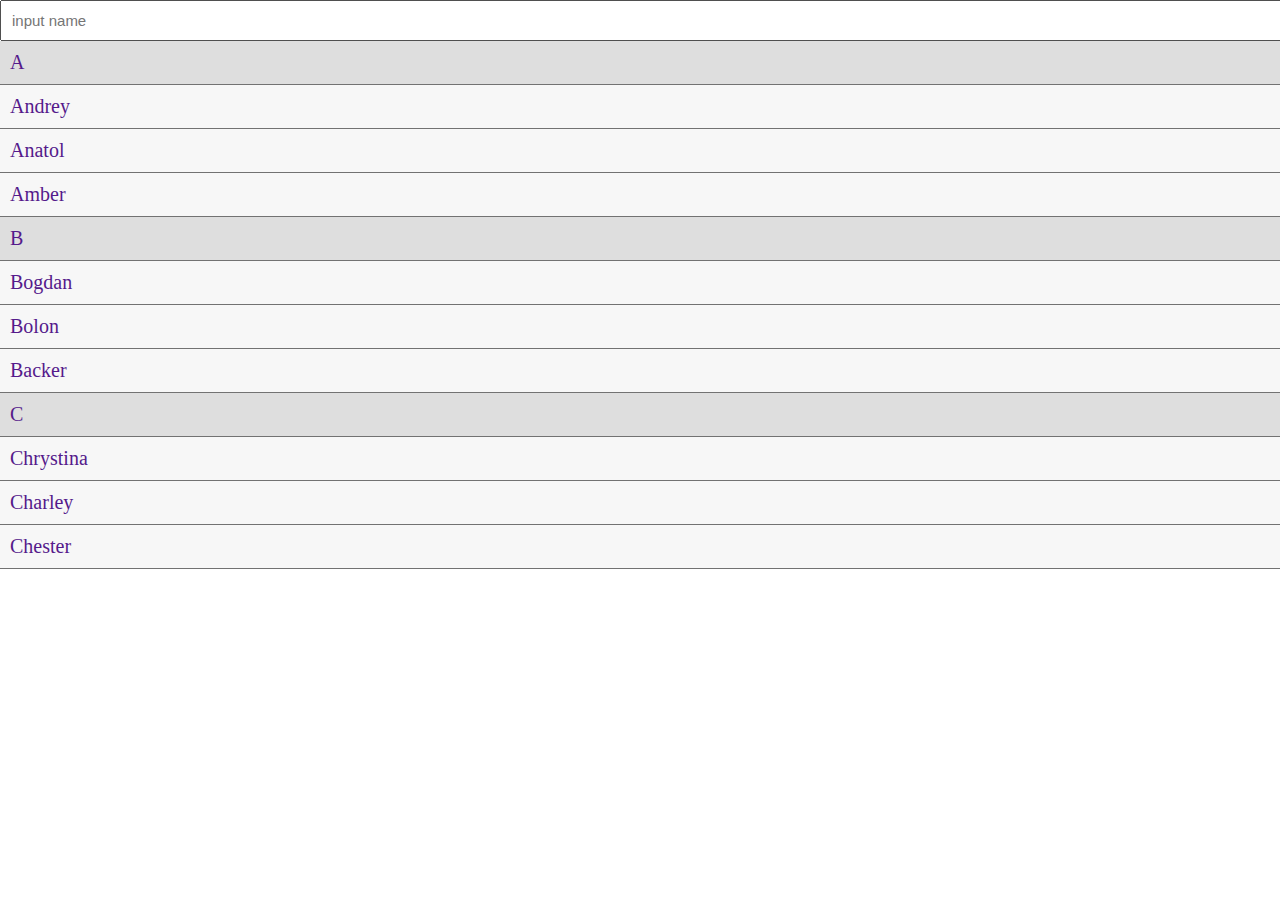
<file: filters/index.html>
<!DOCTYPE html>
<html>
<head>
   <meta charset="utf-8">
   <link rel="stylesheet" href="style.css">
</head>
<body>
   <input type="text" id="myInp" placeholder="input name" onkeyup="myFunction()">
   <div class="container">
      <ul id="myUl">
         <li class="header"><a href="">A</a></li>
            <li><a href="">Andrey</a></li>
            <li><a href="">Anatol</a></li>
            <li><a href="">Amber</a></li>
          <li class="header"><a href="">B</a></li>
            <li><a href="">Bogdan</a></li>
            <li><a href="">Bolon</a></li>
            <li><a href="">Backer</a></li>
          <li class="header"><a href="">C</a></li>
            <li><a href="">Chrystina</a></li>
            <li><a href="">Charley</a></li>
            <li><a href="">Chester</a></li>
      </ul>
   </div>
   <script src="script.js"></script>
</body>
</html>
</file>
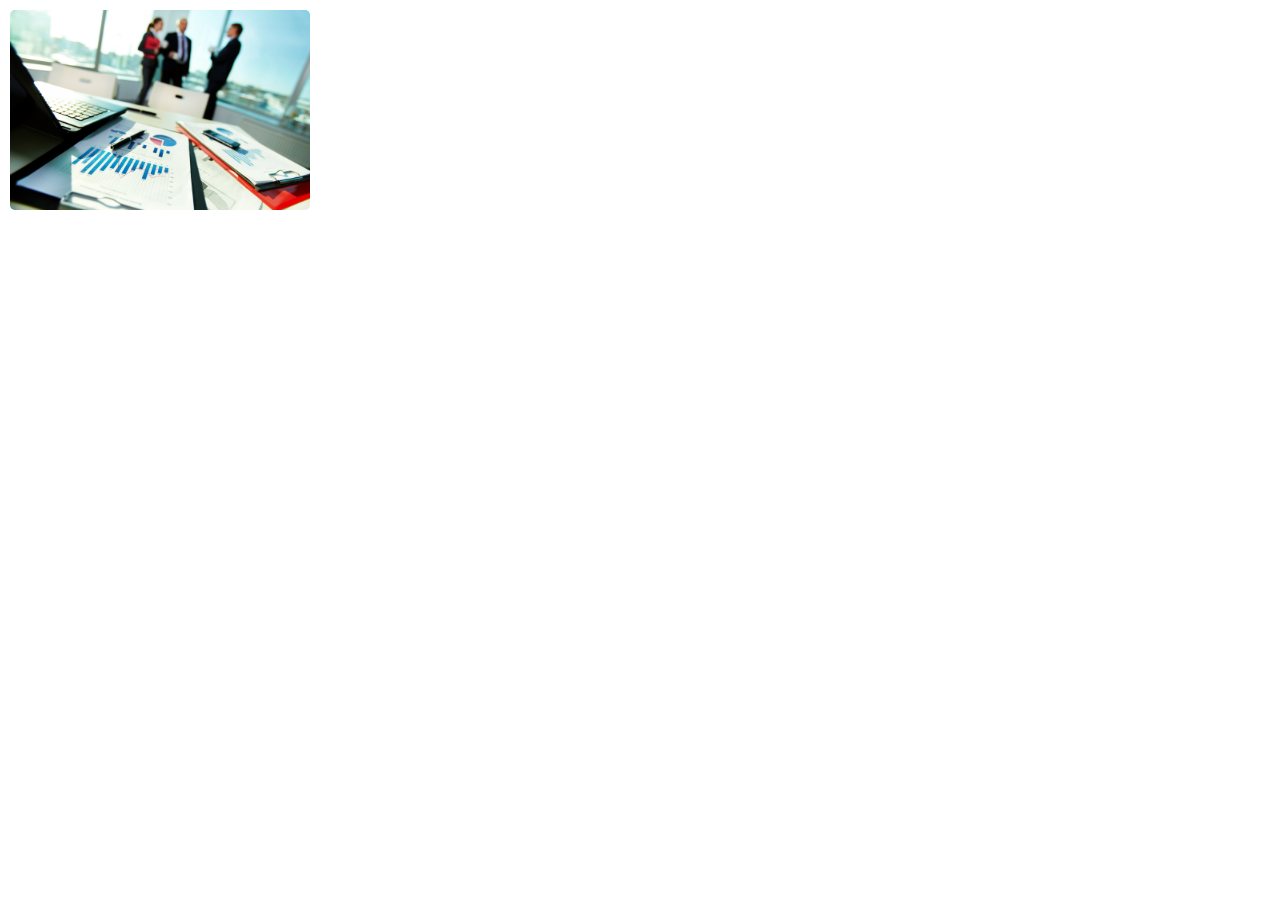
<file: modal img/index.html>
<!DOCTYPE html>
<html>
<head>
   <meta charset="utf-8">
   <link rel="stylesheet" href="style.css">
</head>
<body>
   
   <img src="img/business-admin2-1.jpg" width="300" height="200" id="MyImg">
   <div id="modal">
      <span class="close" >&times;</span>
      <img class="modal_content" id="img1" src="img/Company_picture-1024x626.jpg">
      <div id="caption">ssdsds</div>
   </div>
   <script src="script.js"></script>
</body>
</html>
</file>
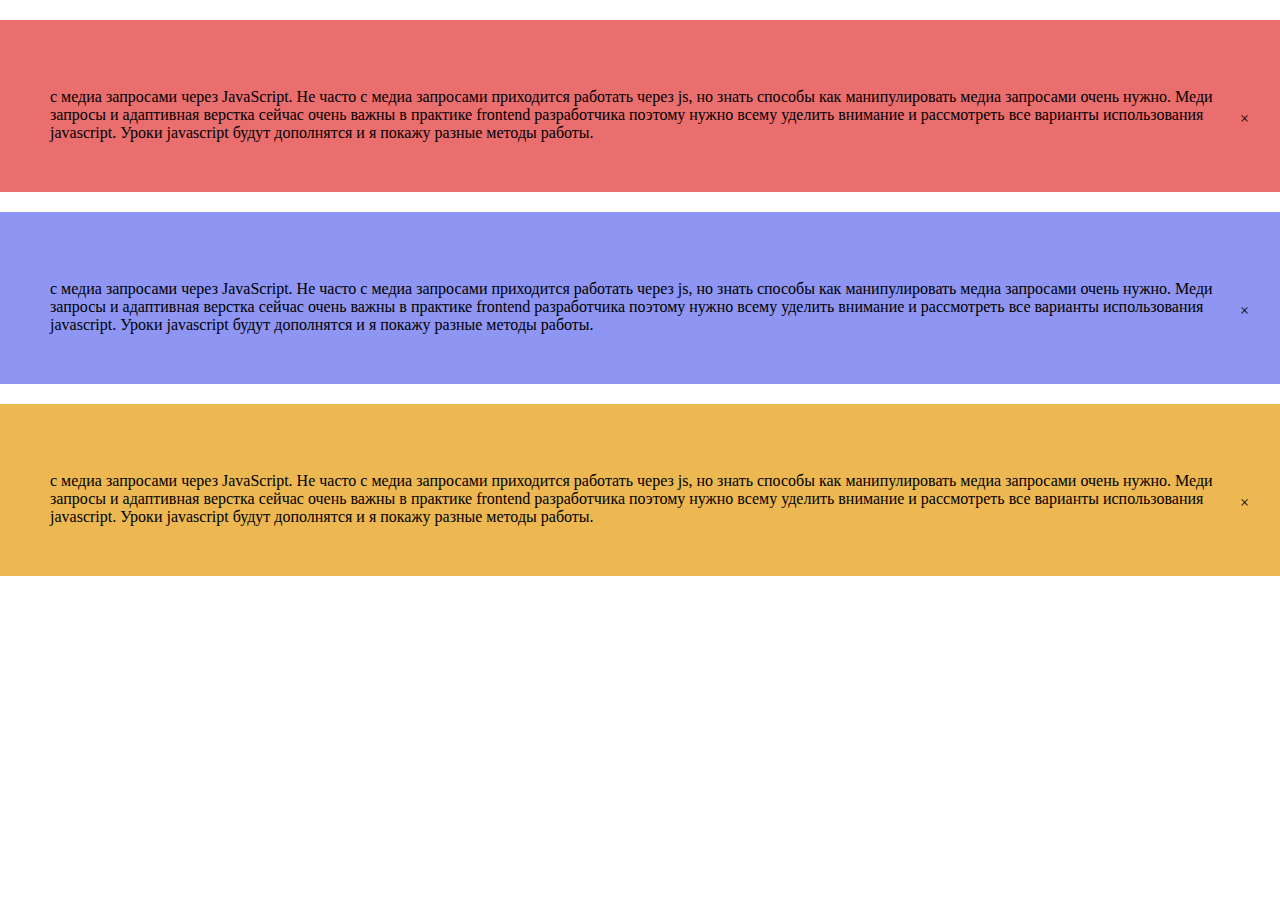
<file: practic — копия/index.html>
<!DOCTYPE html>
<html>
<head>
   <meta charset="utf-8">
   <link rel="stylesheet" href="style.css">
</head>
<body>
   <div class="alert red">
      <span class="close">&times;</span>
      <p>с медиа запросами через JavaScript. Не часто с медиа запросами приходится работать через js, но знать способы как манипулировать медиа запросами очень нужно. Меди запросы и адаптивная верстка сейчас очень важны в практике frontend разработчика поэтому нужно всему уделить внимание и рассмотреть все варианты использования javascript. Уроки javascript  будут дополнятся и я покажу разные методы работы. </p>
   </div>
    <div class="alert brown">
      <span class="close">&times;</span>
      <p>с медиа запросами через JavaScript. Не часто с медиа запросами приходится работать через js, но знать способы как манипулировать медиа запросами очень нужно. Меди запросы и адаптивная верстка сейчас очень важны в практике frontend разработчика поэтому нужно всему уделить внимание и рассмотреть все варианты использования javascript. Уроки javascript  будут дополнятся и я покажу разные методы работы. </p>
   </div>
    <div class="alert orange">
      <span class="close">&times;</span>
      <p>с медиа запросами через JavaScript. Не часто с медиа запросами приходится работать через js, но знать способы как манипулировать медиа запросами очень нужно. Меди запросы и адаптивная верстка сейчас очень важны в практике frontend разработчика поэтому нужно всему уделить внимание и рассмотреть все варианты использования javascript. Уроки javascript  будут дополнятся и я покажу разные методы работы. </p>
   </div>
   <script src="script.js"></script>
</body>
</html>
</file>
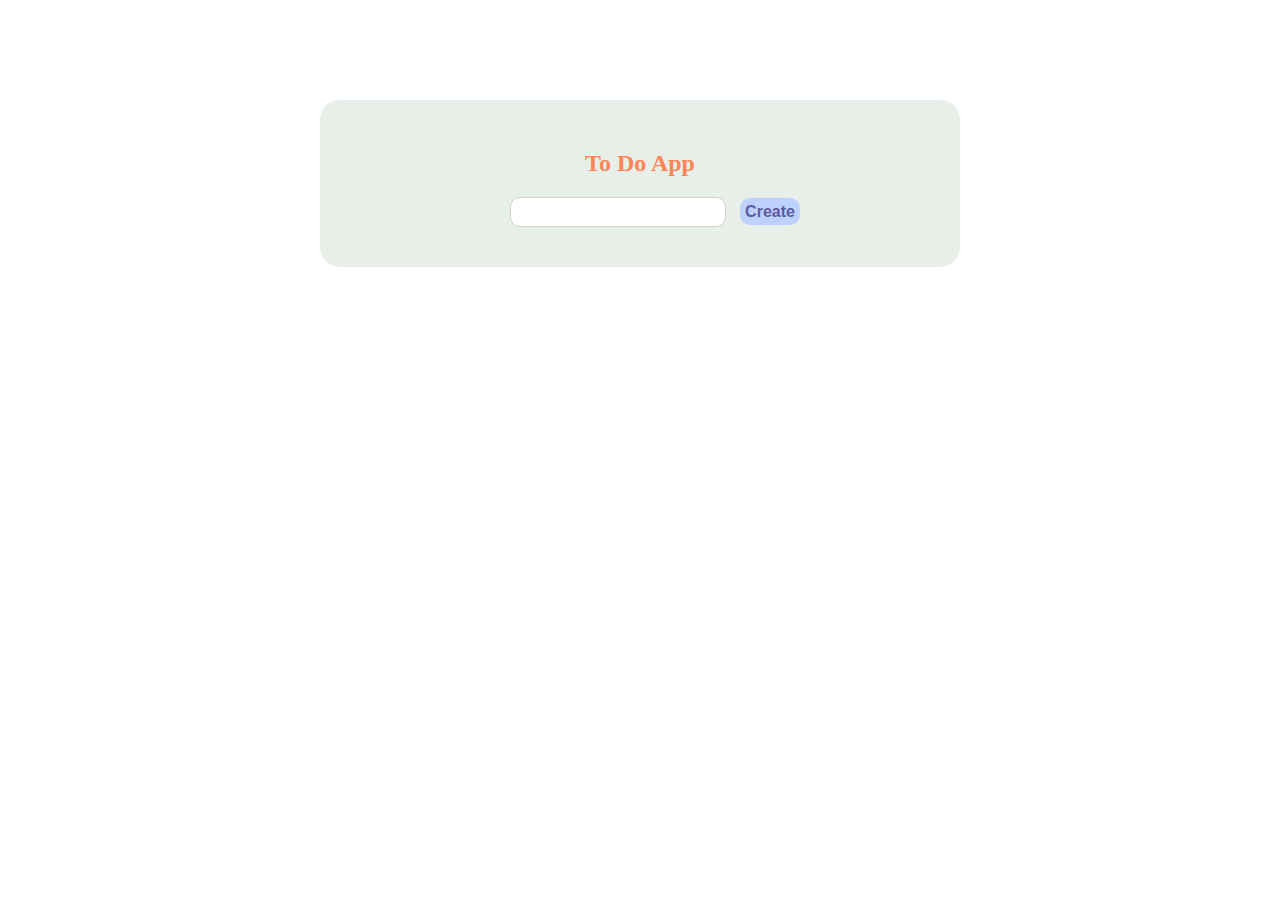
<file: to do app/index.html>
<!DOCTYPE html>
<html>
<head>
   <meta charset="utf-8">
   <link rel="stylesheet" href="style.css">
</head>
<body>
   <div class="main_block">
      <div id="head" class="header">
         <h2>To Do App</h2>
         <input type="text" id="text">
         <button id="button">Create</button>
      </div>
      <div class="uls_block">
         <ul id="myUl">
         </ul>
      </div>
   </div>
   <script src="script.js"></script>
</body>
</html>
</file>
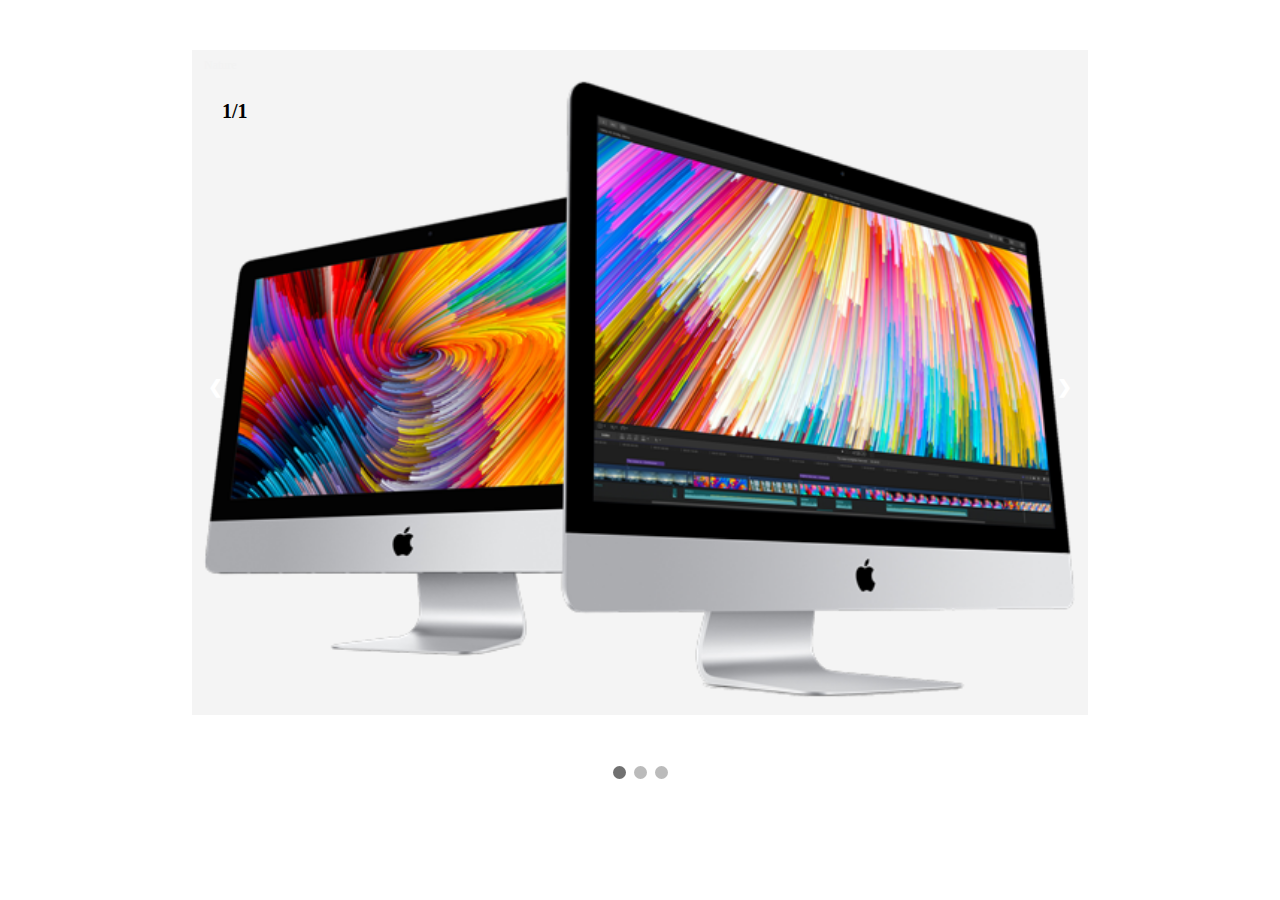
<file: слайдер/index.html>
<!DOCTYPE html>
<html>
<head>
   <meta charset="utf-8">
   <link rel="stylesheet" href="style.css">
</head>
<body>
   <div class="slides_container">
      <div class="mySlydes fade">
         <div class="numbertext">1/1</div>
         <img style="width: 100%" src="img/2017-imac-offset.png">
         <div class="text">Nature</div>
      </div>
      <div class="mySlydes fade">
         <div class="numbertext">1/2</div>
         <img style="width: 100%" src="img/business-admin2-1.jpg">
         <div class="text">qwwq</div>
      </div>
      <div class="mySlydes fade">
         <div class="numbertext">1/3</div>
         <img style="width: 100%" src="img/Company_picture-1024x626.jpg">
         <div class="text">Natwee2ure</div>
      </div>
      <div class="mySlydes fade">
         <div class="numbertext">1/3</div>
         <img style="width: 100%" src="img/google-building-441.jpg">
         <div class="text">Nature</div>
      </div>
      <a class="prev" onclick="plusSlider(-1)">&#10094;</a>
      <a class="next" onclick="plusSlider(1)">&#10095;</a>
   </div>
   <div style="text-align: center">
      <span class="dot" onclick="currentSlide(1)"></span>
      <span class="dot" onclick="currentSlide(2)"></span>
      <span class="dot" onclick="currentSlide(3)"></span>
   </div>
   <script src="script.js"></script>
</body>
</html>
</file>
<file: filters/style.css>
* {
   padding: 0;
   margin: 0;
}
li {
   list-style-type: none;
}
a {
   text-decoration: none;
}
#myInp {
   width: 100%;
   padding: 10px;
   color: black;
   font-size: 15px;
}
#myUl {
   width: 100%;
   font-size: 20px;
}
#myUl li {
   border-bottom: 1px solid #727272;
   padding: 10px;
   background: #f7f7f7;
}
#myUl .header {
   background: #dedede;
}
#myUl li:hover:not(.header) {
   cursor: pointer;  
}
</file>
<file: modal img/style.css>
* {
   padding: 0;
   margin: 0;
}
a {
   text-decoration: none;
}
#MyImg {
   border-radius: 5px;
   margin: 10px;
   z-index: 1;
   cursor: pointer;
   transition: .3s;
}
#MyImg:hover {
   opacity: 0.7;
}
#modal {
   display: none;
   overflow: auto;
   height: 100%;
   padding-top: 100px;
   right: 0;
   top: 0;
   position: fixed;
   width: 100%;
   background: rgba(0,0,0,0.6);
}
.modal_content {
   width: 80%;
   margin: auto;
   max-width: 700px;
   display: block;
}
.modal_content, #caption {
   animation-name: zoom;
   animation-duration: 0.6s;
}
@keyframes zoom {
   from{transform: scale(0)}
   to{transform: scale(1)}
}
#caption {
   font-size: 20px;
   text-align: center;
   position: relative;
   top: -50px;
}
.close {
   font-size: 40px;
   position: absolute;
   top:100px;
   right: 360px;
}
.close:hover {
   color: #beb7b7;
}
</file>
<file: practic — копия/style.css>
* {
   box-sizing: border-box;
   padding: 0;
   margin: 0;
}
a {
   text-decoration: none;
}
li {
   margin: 0;
   padding: 0;
   list-style: none;
}
ul {
   padding: 0;
   margin: 0;
}
.alert {
   opacity: 1;
   margin-top: 20px;
   width: 100%;
   padding: 50px;
   transition: opacity 0.6s;
}
.alert.red {
   background: #ea6e6e;
}
.alert.brown {
   background: #8e95f2;
}
.alert.orange {
   background: #edb852;
}
.close {
   padding: 10px;
   cursor: pointer;
   position: relative;
   top: 40px;
   left: 100%;
}
</file>
<file: to do app/style.css>
* {
   box-sizing: border-box;
   padding: 0;
   margin: 0;
}
a {
   text-decoration: none;
}
li {
   margin: 0;
   padding: 0;
   list-style: none;
}
ul {
   padding: 0;
   margin: 0;
}
.main_block {
   width: 50%;
   border: transparent solid grey;
   margin: 100px auto;
   padding: 50px;
   padding-bottom: 10px;
   border-radius: 20px;
   background: #e8efe9;
}
.main_block h2 {
   color: #fd8558;
   text-align: center;
   margin-bottom: 20px;
}
#text {
   position: relative;
   left: 140px;
   width: 40%;
   height: 30px;
   border: 1px solid #d6cece;
   border-radius: 10px;
   font-size: 20px;
   color: #5f5d5d;
}
#button {
   cursor: pointer;
   font-weight: bold;
   position: relative;
   color:#5e59a2;
   font-size: 16px;
   padding: 5px;
   top: -2px;
   left: 150px;
   width: 60px;
   height: 27px;
   border: transparent;
   background: #bcd2fd;
   border-radius: 10px;
}
#myUl {
   margin-top: 30px;
}
#myUl li {
   cursor: pointer;
   color: #38363c;
   display: block;
   border: transparent solid grey;
   border-radius: 10px;
   padding: 10px;
   background: #c8d3ca;
   margin-top: -10px;
}
#myUl .close {
   text-decoration: none;
   font-size: 25px;
   position: relative;
   left: 93%;
   top: -31px;
   color: #f23358;
   font-weight: bold;
   cursor: pointer;
}
li.chacked {
   color: #cccccc;
   text-decoration: line-through;
}
</file>
<file: слайдер/style.css>
*{
   padding: 0;
   margin: 0;
}
.slides_container {
   position: relative;
   max-width: 70%;
   margin: 50px auto;
   background: #f4f4f4;
}
.prev, .next {
   cursor: pointer;
   position: absolute;
   top: 50%;
   font-size: 18px;
   font-weight: bold;
   width: auto;
   margin-top: -22px;
   padding: 16px;
   color: white;
   transition: 0.6s ease;
   border-radius: 0 3px 3px 0;
}
.next {
   right: 0;
   border-radius: 3px 0 0 3px;
}
.prev:hover, .next:hover {
   background: rgba(0,0,0,0.8);
}
.mySlydes {
   position: relative;
}
.numbertext {
   font-size: 20px;
   font-weight: bold;
   position: relative;
   top: 50px;
   left: 30px
}
.text {
   color: #f2f2f2;
   font-size: 12px;
   padding: 8px 12px;
   position: absolute;
   top: 0;
}
.dot {
   cursor: pointer;
   height: 13px;
   width: 13px;
   margin: 0 2px;
   background: #bbb;
   border-radius: 50%;
   display: inline-block;
   transition: background 0.6;
}
.active, dot:hover {
   background: #717171;
}
.fade {
   animation-name: fade;
   animation-duration: 1.5s;
}
@keyframes fade {
   from{opacity: .4}
   to{opacity: 1}
}
</file>
